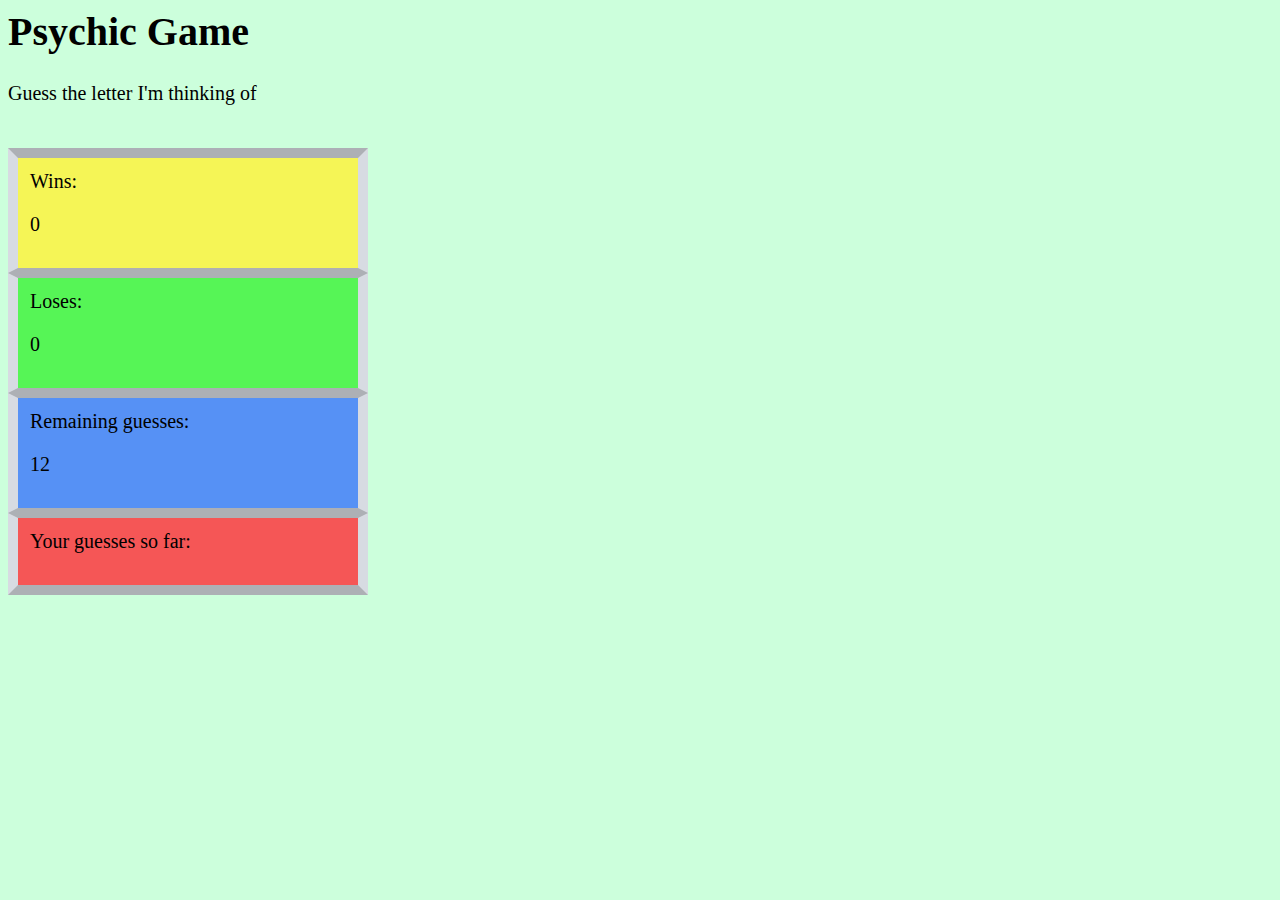
<file: index.html>
<!DOCTYPE>
<html lang="en-us">

<head>
	<title>Psychic Game</title>

	<style>
		body{
			background-color: #ccffdc;
			font-size: 125%;
		}

		div {
			padding: 12px;
			width: 25%;
			border: 5px solid #adb0b5;
			border-left: 10px solid #d7dbe2;
			border-right: 10px solid #d7dbe2;
		}

		#w {
			border-top: 10px solid #adb0b5;
			background-color: #f5f556;
		}

		#l {
			background-color: #56f556;
		}

		#g {
			background-color: #5691f5;
		}

		#last {
			border-bottom: 10px solid #adb0b5;
			background-color: #f55656;
		}

	</style>
</head>

<body>

	<h1>Psychic Game</h1>

	<p>Guess the letter I'm thinking of</p>
	<br>

	<div id="w">
	Wins:<p id="wins">0</p>
	</div>

	<div id="l">
	Loses:<p id= "lose">0</p>
	</div>

	<div id="g">
	Remaining guesses:<p id="numOfGuess">12</p>
	</div>

	<div id="last">
	Your guesses so far:<p id="guesses"></p>
	</div>

	<script type="text/javascript" src="psychic.js">
		
		/*
		var win = 0;
		var lose = 0;
		var numGuess = 12;
		var psychGuess = getLetter();
		var gArray = [];
		var colorIndex = 0;
		var psychLetter;
		var outcomes = "abcdefghijklmnopqrstuvwxyz";

		document.onkeyup = function(event) {

			var isRepeat;
			var isLetter = false;

			var keyhit = event.key;
			console.log("key hit was: " + keyhit);

			if(keyhit == psychGuess) {

				win += 1;
				document.getElementById("wins").innerHTML = win;
				newGame();
			} else {

				for (var i = 0; i< gArray.length; i++) {

					if(gArray[i] == keyhit) {
						isRepeat = true;
					}
				}

				for (var i = 0; i<outcomes.length; i++) {
				
					do {
						if(outcomes.charAt(i) == keyhit) {

							isLetter = true;
						} 

					} while(isLetter == false);
				}

				if (isRepeat != true && isLetter == true) {
					numGuess -= 1;
					gArray.push(keyhit);

					document.getElementById("guesses").innerHTML = gArray;
					document.getElementById("numOfGuess").innerHTML = numGuess;
				}
			}

			if(numGuess == 0) { 
				newGame(); 
			}
			colorIndex ++;

			if(colorIndex == 4) {
				colorIndex = colorIndex-4;
			}
			console.log("color index is: " + colorIndex);
			colorFun(colorIndex);


			function colorFun(num) {

				var colorBank = ["#f5f556", "#56f556", "#5691f5", "#f55656"];
				var numA = num;
				var numB = num+1;
				var numC = num+2;
				var numD = num+3;

				if(numD>3) {
					numD = numD-4;
				}
				if(numC>3) {
					numC = numC-4;
				}
				if(numB>3) {
					numB = numB-4;
				}

				document.getElementById("w").style.backgroundColor = colorBank[numA];
				document.getElementById("l").style.backgroundColor = colorBank[numB];
				document.getElementById("g").style.backgroundColor = colorBank[numC];
				document.getElementById("last").style.backgroundColor = colorBank[numD];
			
			}
		}

		function newGame() {

			numGuess = 12;
			document.getElementById("numOfGuess").innerHTML = numGuess;
			lose += 1;
			document.getElementById("lose").innerHTML = lose;

			gArray = [];
			psychGuess = getLetter();
			
		}

		function getLetter() {

			var letter = "";
			var outcomes = "abcdefghijklmnopqrstuvwxyz"; 

			text = outcomes.charAt(Math.floor(Math.random() * outcomes.length ));
			return text;
		}

	</script>
</body>

</html>
</file>
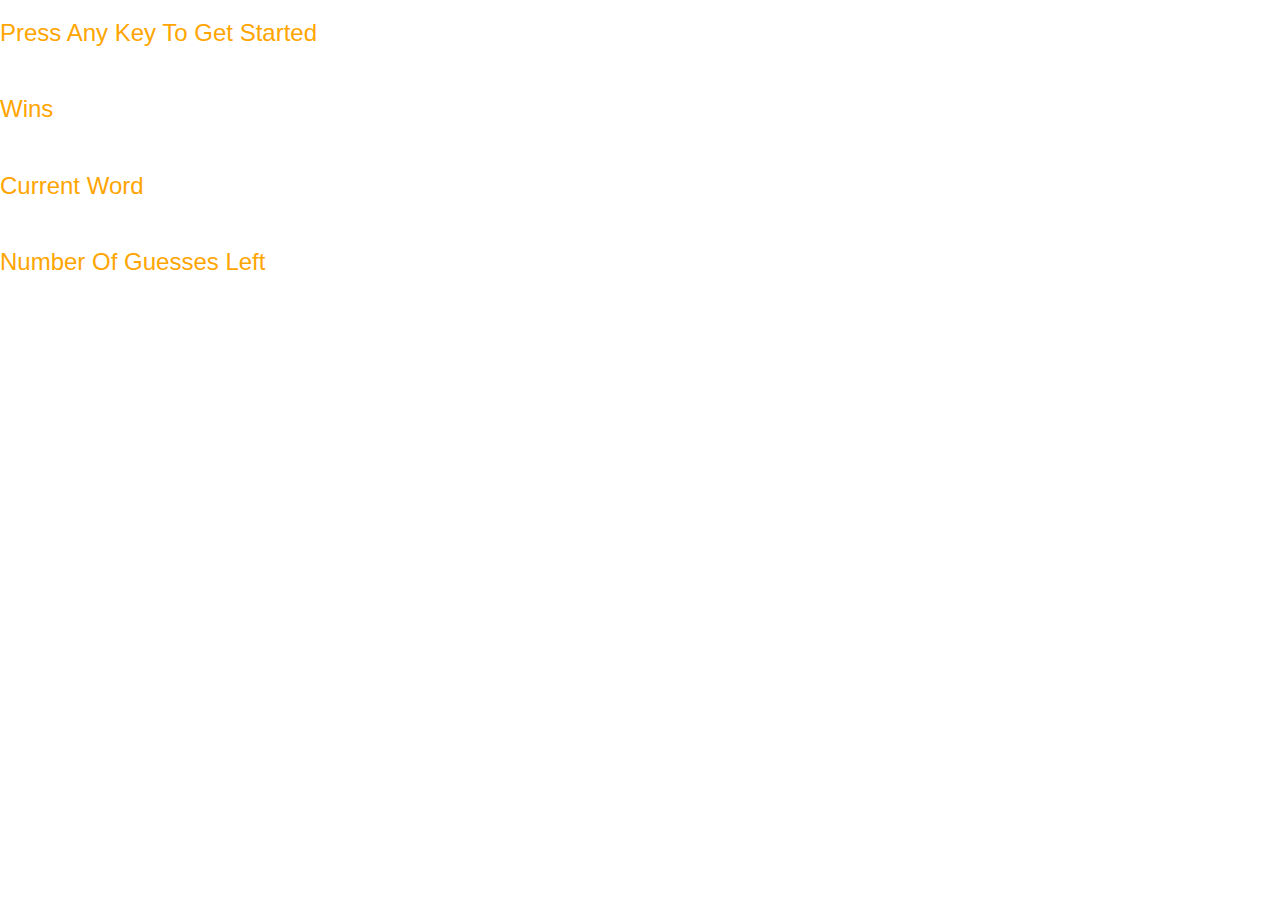
<file: hangmanGame.html>
<!DOCTYPE>
<html lang="en-us">
<head>
	<meta charset="UTF-8">
	<title>Hangman Game</title>

	<link rel="stylesheet" href="https://maxcdn.bootstrapcdn.com/bootstrap/3.3.7/css/bootstrap.min.css">
	<link rel="stylesheet" href="./assets/css/style.css">

	<script type="text/javascript" src="./assets/javascript/game.js">
	</script>

</head>
<body>

	<div class="box">
		
		<h3>Press Any Key To Get Started</h3>
		<br>

		<h3>Wins</h3>
		<p id="w"></p>
		<br>

		<h3>Current Word</h3>
		<p id="unknown-word"></p>
		<br>

		<h3>Number Of Guesses Left</h3>
		<p id="guess"></p>

	</div>

</body>


</html>
</file>
<file: assets/css/style.css>
h3 {
	color: orange;
}

#unknown-word {
	display: none;
}
</file>
